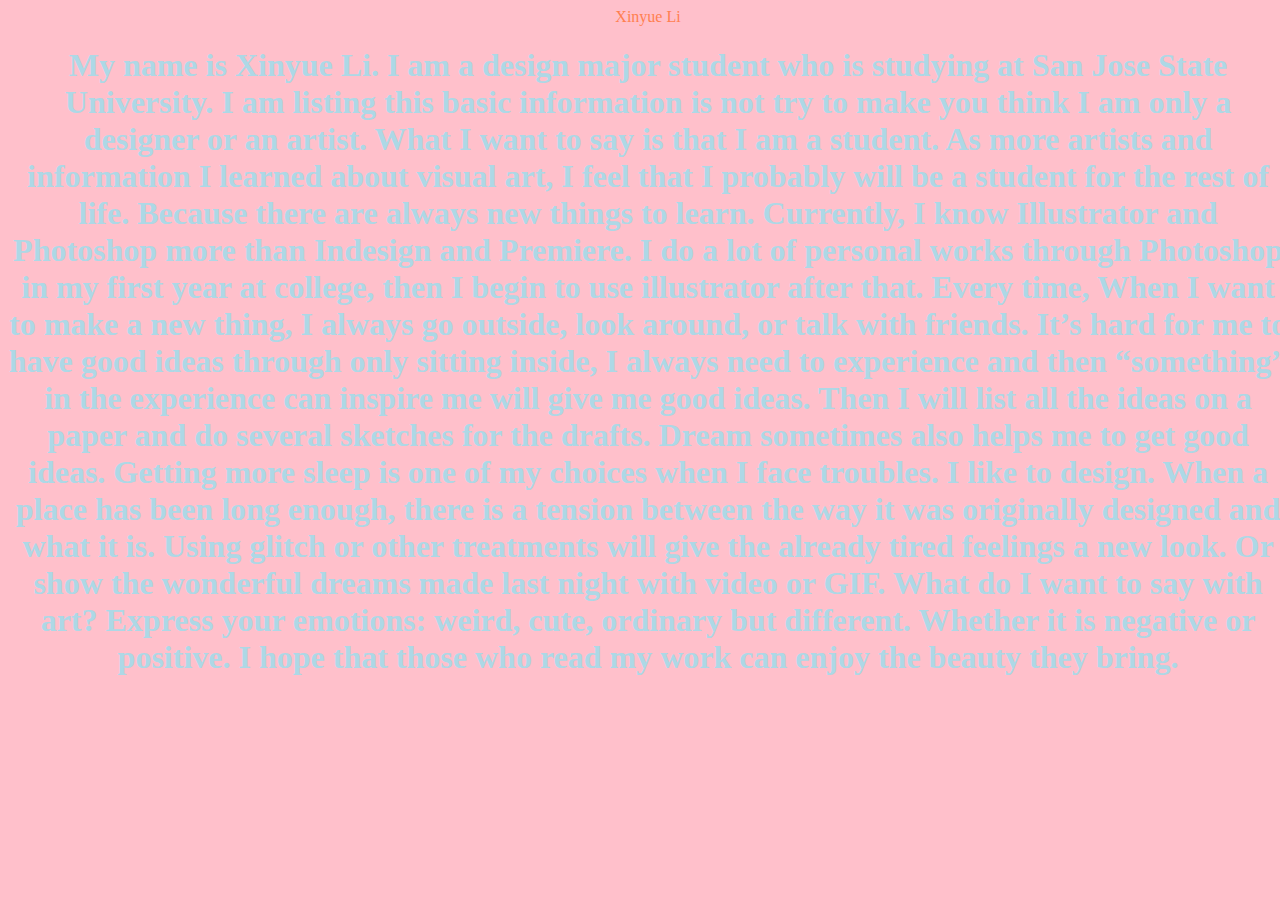
<file: xinyue2.html>
<!DOCTYPE html>

<html>

    <head>
        <meta charset="utf-8">
        <title>who I am as an Artist</title>
        <link rel="stylesheet" type="text/css" href="css/main.css">
     <head>
               Xinyue Li
             </head>
      <body>
          <h1>My name is Xinyue Li. I am a design major student who is studying at San Jose State University. I am listing this basic information is not try to make you think I am only a designer or an artist. What I want to say is that I am a student. As more artists and information I learned about visual art, I feel that I probably will be a student for the rest of life. Because there are always new things to learn. Currently, I know Illustrator and Photoshop more than Indesign and Premiere. I do a lot of personal works through  Photoshop in my first year at college, then I begin to use illustrator after that. Every time, When I want to make a new thing, I always go outside, look around, or talk with friends. It’s hard for me to have good ideas through only sitting inside, I always need to experience and then “something” in the experience can inspire me will give me good ideas. Then I will list all the ideas on a paper and do several sketches for the drafts. Dream sometimes also helps me to get good ideas. Getting more sleep is one of my choices when I face troubles.
I like to design. When a place has been long enough, there is a tension between the way it was originally designed and what it is. Using glitch or other treatments will give the already tired feelings a new look. Or show the wonderful dreams made last night with video or GIF.
What do I want to say with art?
Express your emotions: weird, cute, ordinary but different. Whether it is negative or positive. I hope that those who read my work can enjoy the beauty they bring.

</body>

</html>
</file>
<file: css/main.css>
/* Ref:  http://www.w3schools.com/css/css_syntax.asp */
body, html {
		height: 100%;
		width: 100%;
}

body { /* General style rules for the body section */
	background-color: pink;
	color:coral;
	text-align: center;
}

h1 { /* Matches elements with h1 tag */
	color: lightblue;
	text-decoration: none;
}

	a:link {
		color: coral
	}
	a:visited {
      color: lightblue;
    }
	a:hover {
			color: lightblue;
	}

#Statement { /* Matches element with id=SimpleDiv */
	background-color: none;

	color: none;

	margin: 5%;
	padding: 6px;
}

#Alex{
	color: white;
	margin: 5%;
	padding: 6px;
	width: 20%;
	float: left;
}

#Annie{
	color: white;
	margin: 5%;
	padding: 6px;
	width: 20%;
	float: right;
}

#Xin{
	color: white;
	margin: 5%;
	padding: 6px;
	width: 25%;
	float: right;
}

#alexpage1{
	float:left;
	margin: 5%;
	width: 35%;
}

#alexpage2{
	float:right;
	margin: 5%;
	width: 35%;
}

#alexpage3{
	margin: 1%;
	width: 100%;
	clear: both;
	text-align: center;
	color: black
}

#alexpage4{
	float:left;
	margin: 5%;
	width: 40%;
}

#alexpage5{
	float:right;
	margin: 5%;
	width: 20%;
}

#alexpage6{
	margin: 1%;
	width: 100%;
	clear: both;
	text-align: center;
	color: black
}

#alexpage7{
	float:left;
	margin: 5%;
	width: 35%;
}

#alexpage8{
	float:right;
	margin: 5%;
	width: 20%;
}

#alexpage9{
	margin: 1%;
	width: 100%;
	clear: both;
	text-align: center;
	color: black
}

/* #div5{
	color: black;
	background-color: #d307ff;
	margin: 5%;
	padding: 6px;
	clear: both;
} */
</file>
